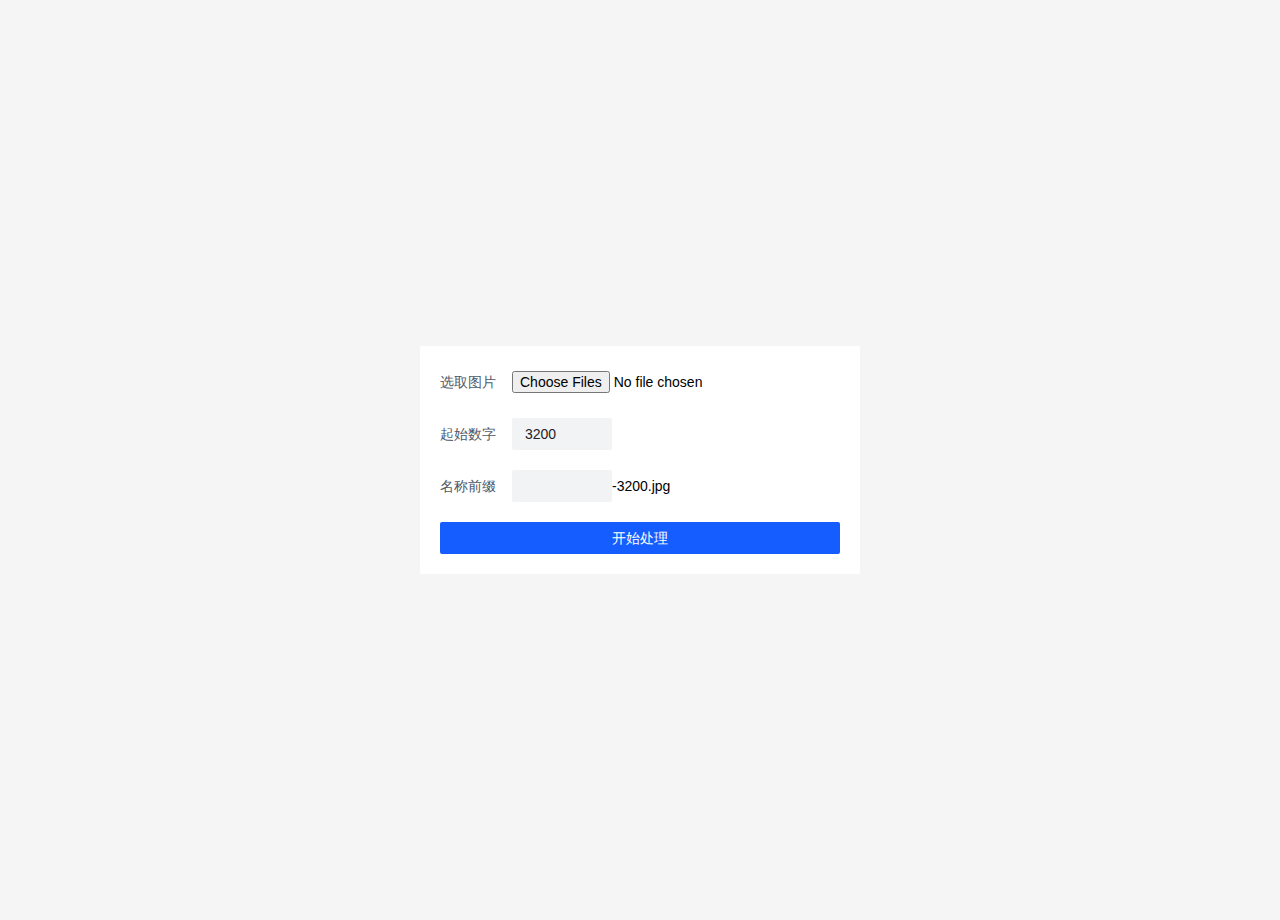
<file: index.html>
<!doctype html>
<html lang="en">
  <head>
    <meta charset="UTF-8" />
    <link rel="icon" type="image/svg+xml" href="/vite.svg" />
    <meta name="viewport" content="width=device-width, initial-scale=1.0" />
    <title>adjust-picture</title>
    <script type="module" crossorigin src="./assets/index-RbHvsNMr.js"></script>
    <link rel="stylesheet" crossorigin href="./assets/index-c3BrO4k2.css">
  </head>
  <body>
    <div id="app"></div>
  </body>
</html>
</file>
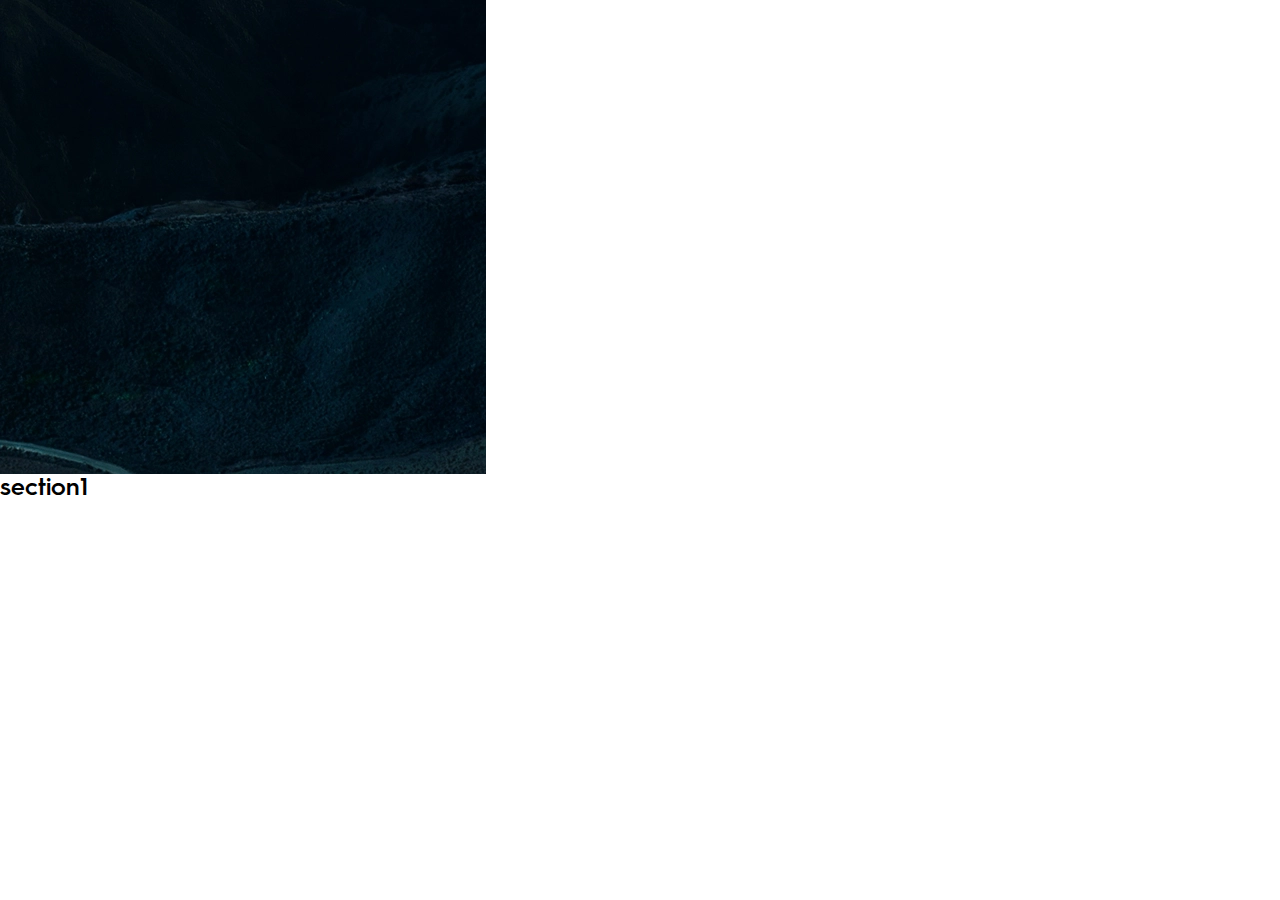
<file: sjeuur/index.html>
<!DOCTYPE html><html lang="en"><head>
  <meta charset="UTF-8">
  <meta name="viewport" content="width=device-width, initial-scale=1.0">
  <title>Tecno</title>
  <style type="text/css">
    * {
      box-sizing: border-box;
    }

    body {
      margin: 0;
    }
  </style>

  <script src="./config.js">
  </script>
  <script type="module" crossorigin="" src="./main.js"></script>
  <link rel="stylesheet" crossorigin="" href="./main.css">
</head>

<body>
  <div id="zn-wrapper--app" class="zn-wrapper" data-v-app=""><div class="sections section1"><img data-src="./assets/section1-bg_mobile.webp" alt=""><div class="title">section1</div></div></div>


</body></html>
</file>
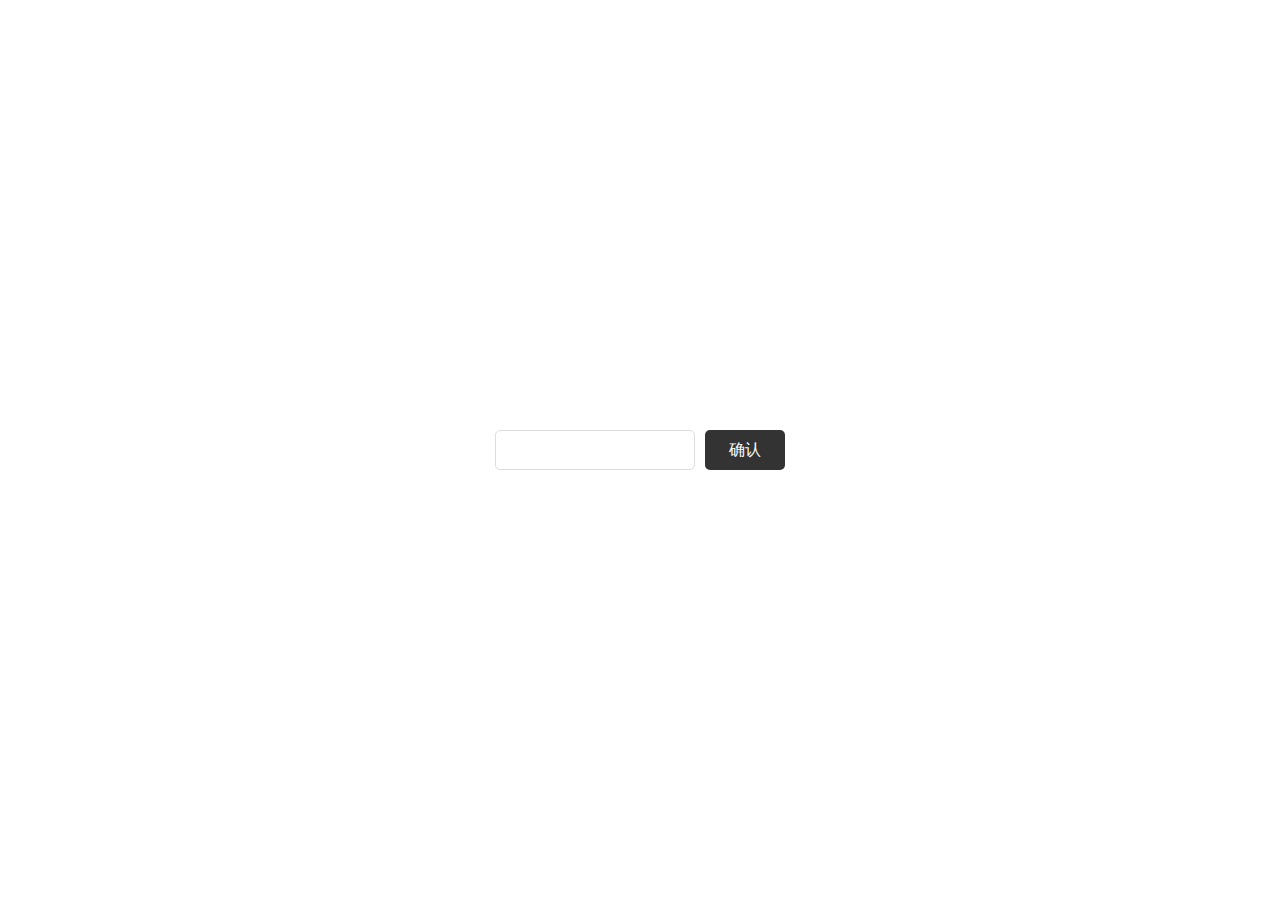
<file: 334e93c3-5cc3-4414-9c58-a614a792ffe5/index-lock.html>
<!doctype html>
<html lang="en">

<head>
  <meta charset="UTF-8" />
  <meta name="viewport" content="width=device-width, initial-scale=1, maximum-scale=1, user-scalable=no">
  <link rel="preload" href="./fonts/HurmeGeometricSans_No3_5_Semibold.otf" as="font" type="font/otf"
    crossorigin="anonymous">
  <link rel="preload" href="./fonts/HurmeGeometricSans_No3_4_Regular.otf" as="font" type="font/otf"
    crossorigin="anonymous">
  <link rel="preload" href="./fonts/HurmeGeometricSans_No3_Oblique_5_Semibold.otf" as="font" type="font/otf"
    crossorigin="anonymous">
  <link rel="preload" href="./fonts/HurmeGeometricSans_No3_6_Bold.otf" as="font" type="font/otf" crossorigin="anonymous">
  <title>Tecno</title>

  <style type="text/css">
    * {
      box-sizing: border-box;
    }

    body {
      margin: 0;
    }
  </style>

  <script src="./config.js">
  </script>
  <script type="module" crossorigin src="./main.js"></script>
  <link rel="stylesheet" crossorigin href="./main.css">
</head>

<body>
  <div id="zn-wrapper--app" class="zn-wrapper" style="opacity: 0;"></div>
</body>

</html>
</file>
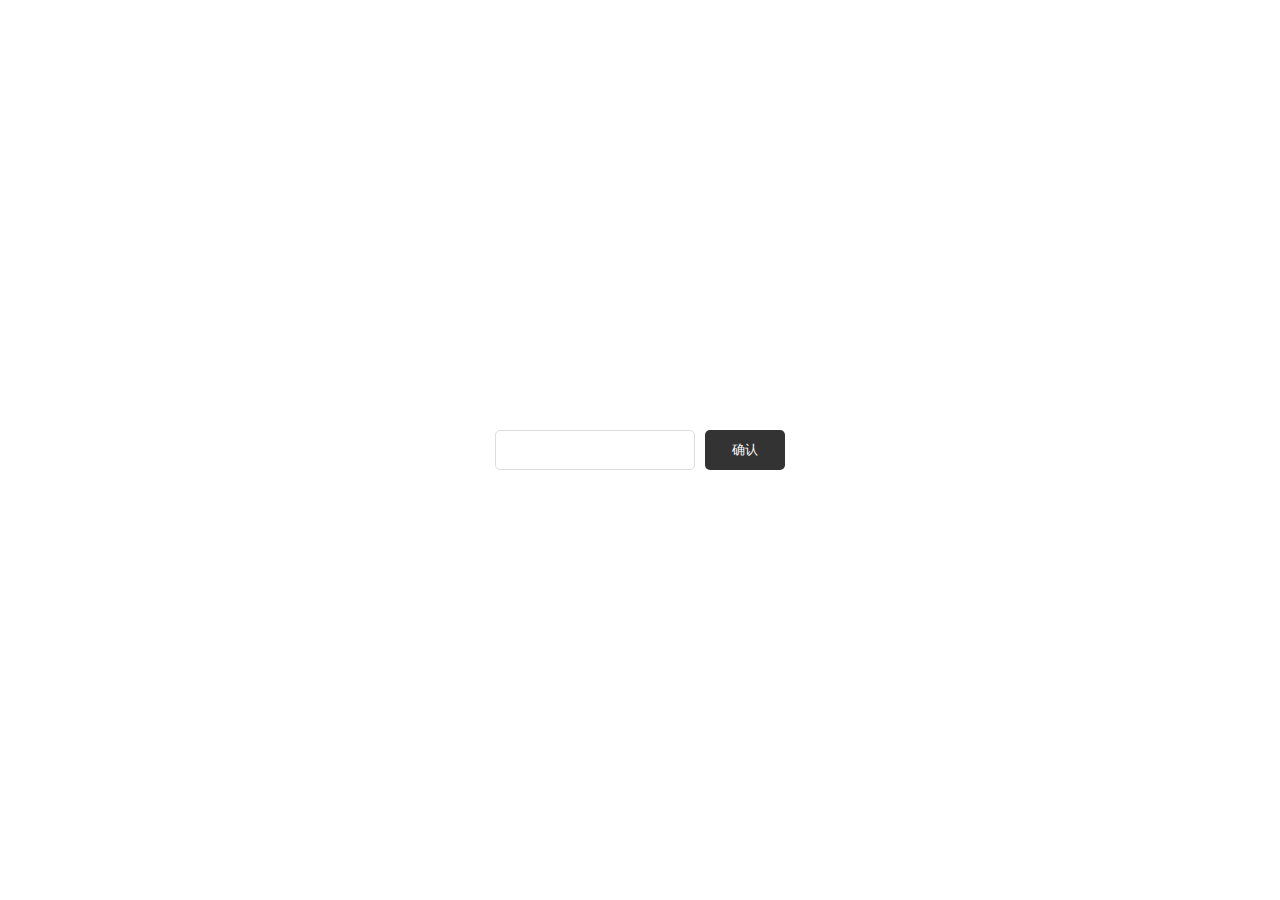
<file: sdJeic2owp/index-lock.html>
<!doctype html>
<html lang="en">

<head>
  <meta charset="UTF-8" />
  <meta name="viewport" content="width=device-width, initial-scale=1, maximum-scale=1, user-scalable=no">
  <link rel="preload" href="./fonts/HurmeGeometricSans_No3_5_Semibold.otf" as="font" type="font/otf"
    crossorigin="anonymous">
  <link rel="preload" href="./fonts/HurmeGeometricSans_No3_4_Regular.otf" as="font" type="font/otf"
    crossorigin="anonymous">
  <link rel="preload" href="./fonts/HurmeGeometricSans_No3_Oblique_5_Semibold.otf" as="font" type="font/otf"
    crossorigin="anonymous">
  <title>Tecno</title>

  <style type="text/css">
    * {
      box-sizing: border-box;
    }

    body {
      margin: 0;
    }
  </style>

  <script src="./config.js">
  </script>
  <script type="module" crossorigin src="./main.js"></script>
  <link rel="stylesheet" crossorigin href="./main.css">
</head>

<body>
  <div id="zn-wrapper--app" class="zn-wrapper" style="opacity: 0;"></div>
</body>

</html>
</file>
